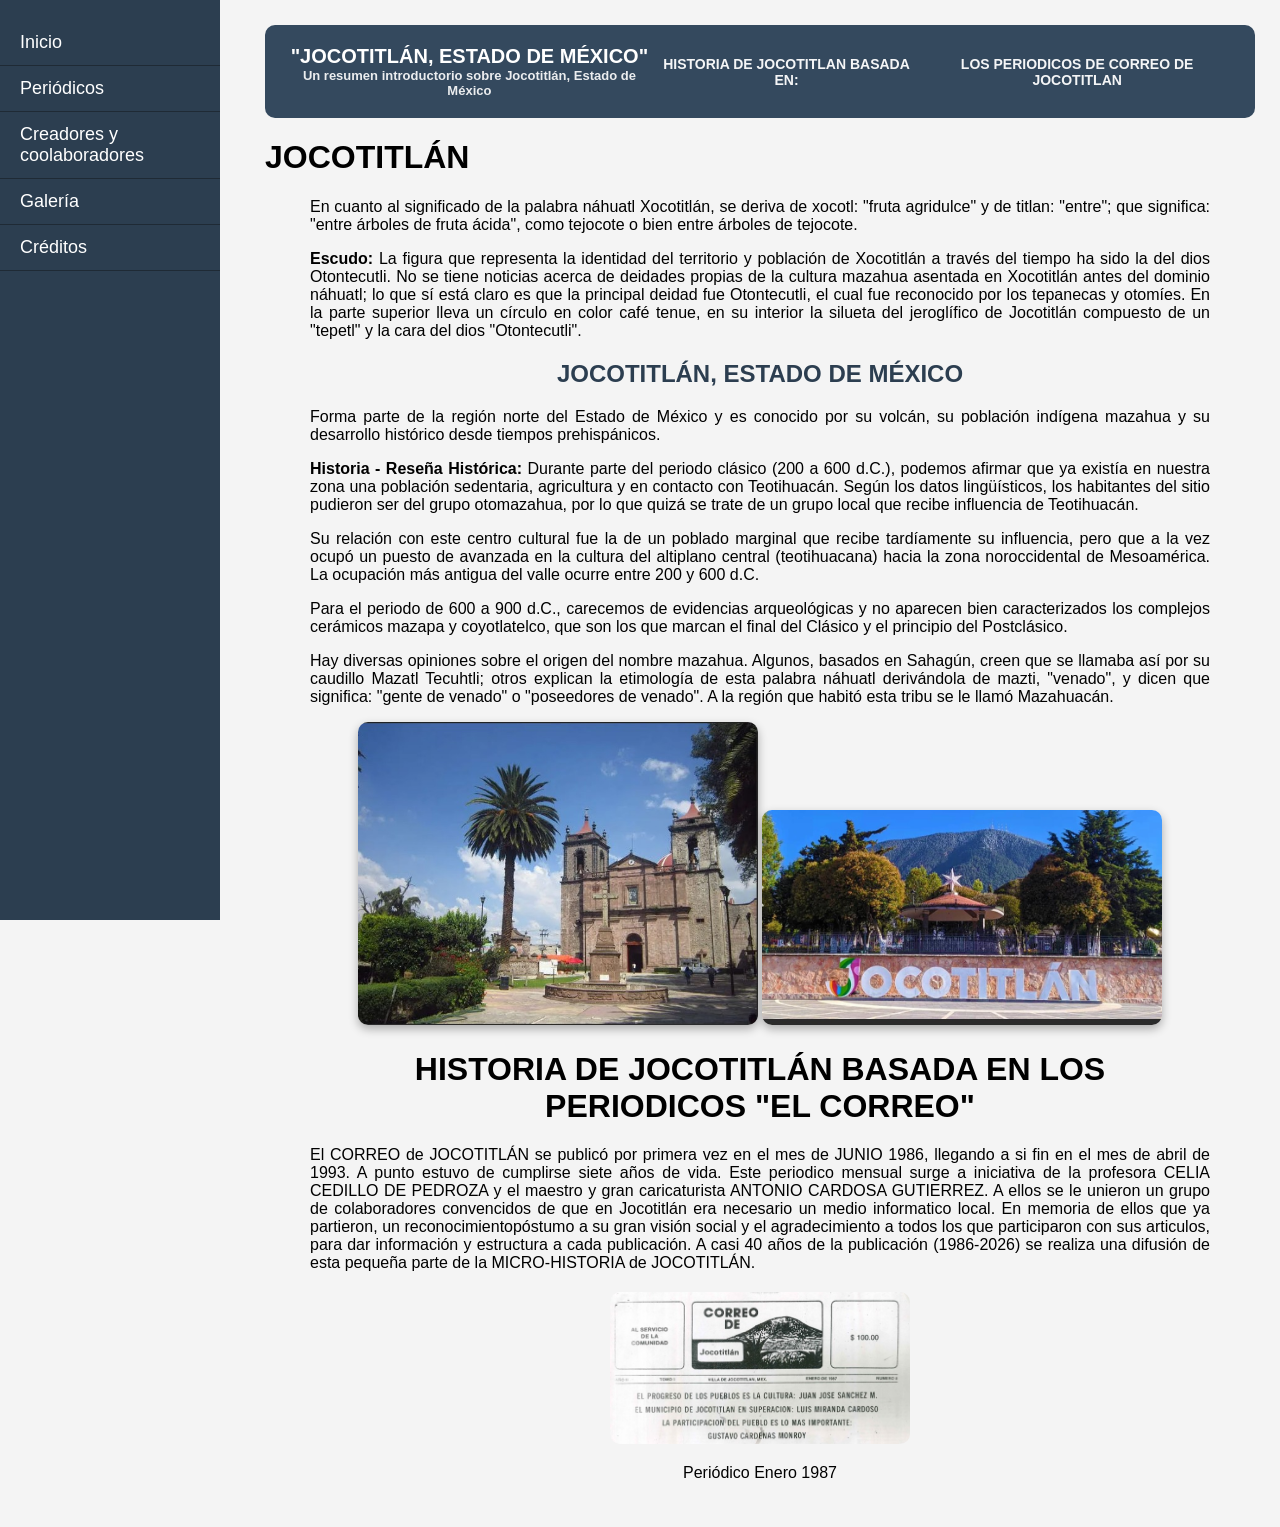
<file: index.html>
<!DOCTYPE html>
<html lang="es">
<head>
<meta charset="UTF-8">
<title>Periódicos importantes</title>
<style>
        body {
            background-image: url("imagenes/joco.jpg"); /* Ruta de tu imagen */
            background-size: cover;       /* Ajusta la imagen a toda la pantalla */
            background-repeat: no-repeat; /* Evita que se repita */
            background-position: center;  /* Centra la imagen */
        }
    </style>
    <style>
        body {
            margin: 0;
            font-family: Arial, sans-serif;
            background: #f4f4f4;
            display: flex;
        }

        /* MENÚ LATERAL IZQUIERDO */
        nav {
            width: 220px;
            background: #2c3e50;
            height: 100vh;
            padding-top: 20px;
            position: fixed;
            left: 0;
            top: 0;
        }

        nav a {
            display: block;
            color: white;
            text-decoration: none;
            padding: 12px 20px;
            font-size: 18px;
            border-bottom: 1px solid #1f2a35;
        }

        nav a:hover {
            background: #34495e;
        }

        /* CONTENIDO A LA DERECHA */
        .container {
            margin-left: 240px;
            padding: 25px;
            width: calc(100% - 240px);
        }

        header {
            background: #34495e;
            padding: 20px;
            color: white;
            text-align: center;
            font-size: 28px;
            font-weight: bold;
            border-radius: 10px;
        }

        h2 {
            color: #2c3e50;
        }

        /* VIDEO */
        .video-container {
            margin-top: 20px;
            text-align: center;


    </style>
	</head>
<body>

    <!-- MENÚ IZQUIERDO -->
    <nav>
        <a href="index1.html">Inicio</a>
        
        <a href="periodicos2.html">Periódicos</a>
        <a href="creadores.html">Creadores y coolaboradores</a>
        <a href="galeria.html">Galería</a>
		<a href="creditos.html">Créditos</a>
		
    </nav>
	
    <!-- CONTENIDO PRINCIPAL -->
    <div class="container">
         <header>
    <div style="max-width:1100px;margin:0 auto;display:flex;align-items:center;justify-content:space-between;">
      <div>
        <h1 style="font-size:20px;margin:0"> "JOCOTITLÁN, ESTADO DE MÉXICO"</h1>
        <div style="font-size:13px;opacity:.9">Un resumen introductorio sobre Jocotitlán, Estado de México</div>
      </div>
      <div style="font-size:14px;opacity:.95">HISTORIA DE JOCOTITLAN BASADA EN:
	  </div>
	    <div style="font-size:14px;opacity:.95">LOS PERIODICOS DE CORREO DE JOCOTITLAN</div>
    </div>
  </header>
  <h1>JOCOTITLÁN </h1>
  
  <div style="max-width:900px; margin:auto; text-align:justify;">

    <p>
    En cuanto al significado de la palabra náhuatl Xocotitlán, se deriva de xocotl: "fruta agridulce" y de titlan: "entre"; que significa: "entre árboles de fruta ácida", como tejocote o bien entre árboles de tejocote.
    </p>

    <p>
    <strong>Escudo:</strong> La figura que representa la identidad del territorio y población de Xocotitlán a través del tiempo ha sido la del dios Otontecutli. No se tiene noticias acerca de deidades propias de la cultura mazahua asentada en Xocotitlán antes del dominio náhuatl; lo que sí está claro es que la principal deidad fue Otontecutli, el cual fue reconocido por los tepanecas y otomíes. En la parte superior lleva un círculo en color café tenue, en su interior la silueta del jeroglífico de Jocotitlán compuesto de un "tepetl" y la cara del dios "Otontecutli".
    </p>

    <h2 style="text-align:center;">
        JOCOTITLÁN, ESTADO DE MÉXICO
    </h2>

    <p>
    Forma parte de la región norte del Estado de México y es conocido por su volcán, su población indígena mazahua y su desarrollo histórico desde tiempos prehispánicos.
    </p>

    <p>
    <strong>Historia - Reseña Histórica:</strong> Durante parte del periodo clásico (200 a 600 d.C.), podemos afirmar que ya existía en nuestra zona una población sedentaria, agricultura y en contacto con Teotihuacán. Según los datos lingüísticos, los habitantes del sitio pudieron ser del grupo otomazahua, por lo que quizá se trate de un grupo local que recibe influencia de Teotihuacán.
    </p>

    <p>
    Su relación con este centro cultural fue la de un poblado marginal que recibe tardíamente su influencia, pero que a la vez ocupó un puesto de avanzada en la cultura del altiplano central (teotihuacana) hacia la zona noroccidental de Mesoamérica. La ocupación más antigua del valle ocurre entre 200 y 600 d.C.
    </p>

    <p>
    Para el periodo de 600 a 900 d.C., carecemos de evidencias arqueológicas y no aparecen bien caracterizados los complejos cerámicos mazapa y coyotlatelco, que son los que marcan el final del Clásico y el principio del Postclásico.
    </p>

    <p>
    Hay diversas opiniones sobre el origen del nombre mazahua. Algunos, basados en Sahagún, creen que se llamaba así por su caudillo Mazatl Tecuhtli; otros explican la etimología de esta palabra náhuatl derivándola de mazti, "venado", y dicen que significa: "gente de venado" o "poseedores de venado". A la región que habitó esta tribu se le llamó Mazahuacán.
    </p>

</div>
 
<div style="text-align:center; max-width:900px; margin:auto;">

    <!-- IMAGEN GRANDE -->
    <img src="img1985/iglesia.jpg"
         alt="Foto"
         style="width:400px; border-radius:10px; box-shadow:0 4px 10px rgba(0,0,0,0.3);">
		  <img src="img1985/joco.jpg"
         alt="Foto"
         style="width:400px; border-radius:10px; box-shadow:0 4px 10px rgba(0,0,0,0.3);">


    <!-- TÍTULO -->
    <div style="text-align:center; max-width:900px; margin:auto;">

    <h1>
        HISTORIA DE JOCOTITLÁN BASADA EN LOS PERIODICOS "EL CORREO"
    </h1>

    <p style="text-align:justify;">
        El CORREO de JOCOTITLÁN se publicó por primera vez en el mes de JUNIO 1986, llegando a si fin en el mes de abril de 1993. A punto estuvo de cumplirse siete años de vida. Este periodico mensual surge a iniciativa de la profesora CELIA CEDILLO DE PEDROZA y el maestro y gran caricaturista ANTONIO CARDOSA GUTIERREZ. A ellos se le unieron un grupo de colaboradores convencidos de que en Jocotitlán era necesario un medio informatico local. En memoria de ellos que ya partieron, un reconocimientopóstumo a su gran visión social y el agradecimiento a todos los que participaron con sus articulos, para dar información y estructura a cada publicación. A casi 40 años de la publicación (1986-2026) se realiza una difusión de esta pequeña parte de la MICRO-HISTORIA de JOCOTITLÁN.
    </p>
<div style="text-align:center; margin:20px;">

    <img src="img1985/enero1987.jpg"
         style="width:300px; border-radius:10px; cursor:pointer;"
         onclick="abrirPDF('img1985/pdf/enero1987.pdf')">

    <p>Periódico Enero 1987</p>

</div>
</div>
</div>
</file>
